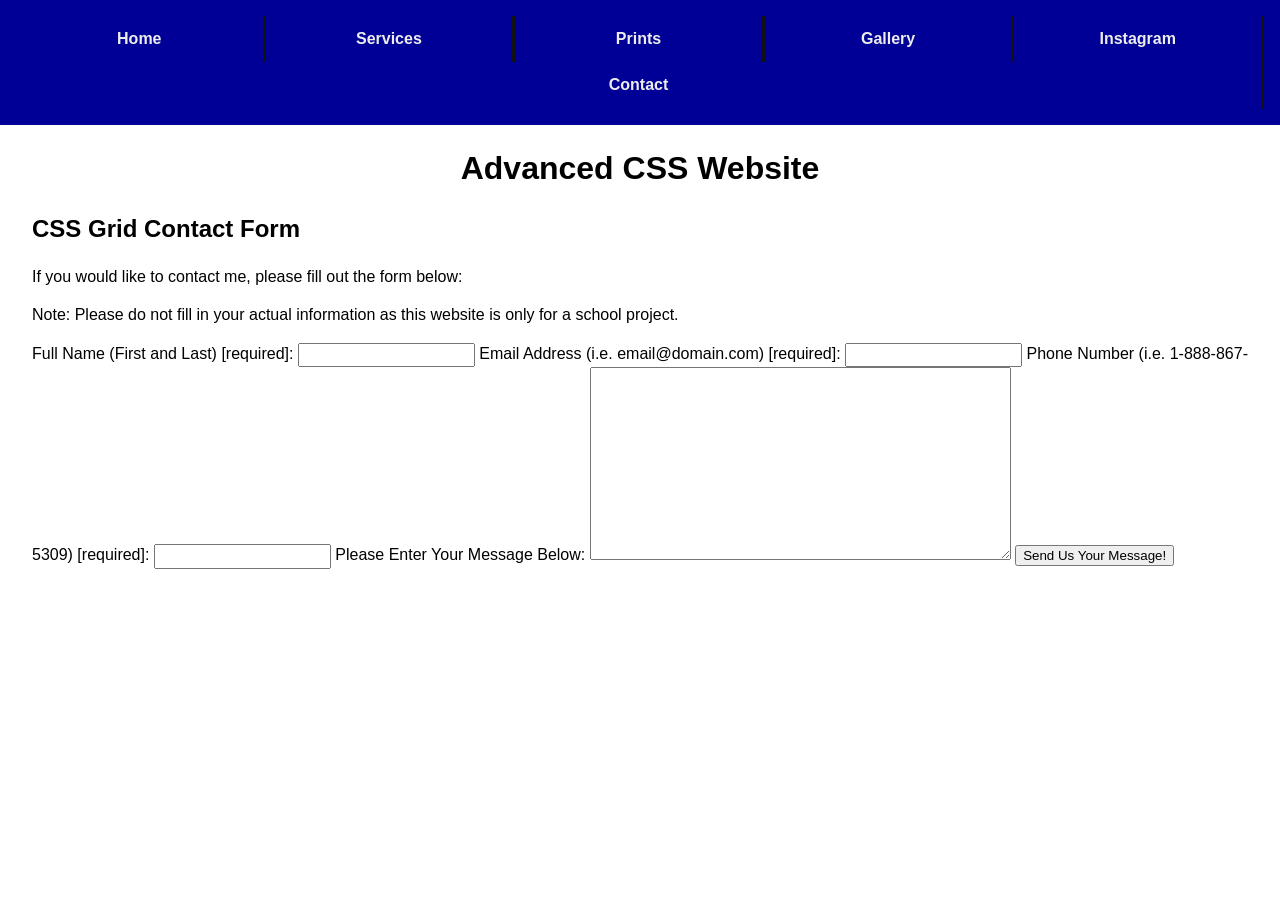
<file: contact.html>
<!doctype html>
<html lang="en">
  <head>
    <meta charset="UTF-8" />
    <meta http-equiv="X-UA-Compatible" content="IE=edge" />
    <meta name="viewport" content="width=device-width, initial-scale=1.0" />
    <title>Contact Grid | Advanced CSS</title>
    <link rel="stylesheet" href="stylesheets/page-styling.css" />
  </head>
  <body>
    <nav>
      <ul>
        <li><a href="index.html">Home</a></li>
        <li><a href="#">Services</a></li>
        <li><a href="#">Prints</a></li>
        <li><a href="gallery.html">Gallery</a></li>
        <li>
          <a href="https://www.instagram.com/" target="_blank">Instagram</a>
        </li>
        <li><a href="contact.html">Contact</a></li>
      </ul>
    </nav>
    <header>
      <h1>Advanced CSS Website</h1>
    </header>
    <main>
      <h2>CSS Grid Contact Form</h2>
      <p>If you would like to contact me, please fill out the form below:</p>
      <p id="warning">
        Note: Please do not fill in your actual information as this website is
        only for a school project.
      </p>
      <form method="get" action="javascript:location.reload();">
        <label for="name">Full Name (First and Last) [required]:</label>
        <input
          type="text"
          name="fullName"
          id="name"
          minlength="5"
          maxlength="50"
          required />
        <label for="email"
          >Email Address (i.e. email@domain.com) [required]:</label
        >
        <input
          type="email"
          name="emailAddress"
          id="email"
          minlength="5"
          maxlength="50"
          required />
        <label for="phone"
          >Phone Number (i.e. 1-888-867-5309) [required]:</label
        >
        <input
          type="tel"
          name="phoneNum"
          id="phone"
          minlength="14"
          maxlength="16"
          required />
        <label for="message">Please Enter Your Message Below:</label>
        <textarea id="message" rows="10" cols="50"></textarea>
        <input type="submit" value="Send Us Your Message!" />
      </form>
    </main>
  </body>
</html>
</file>
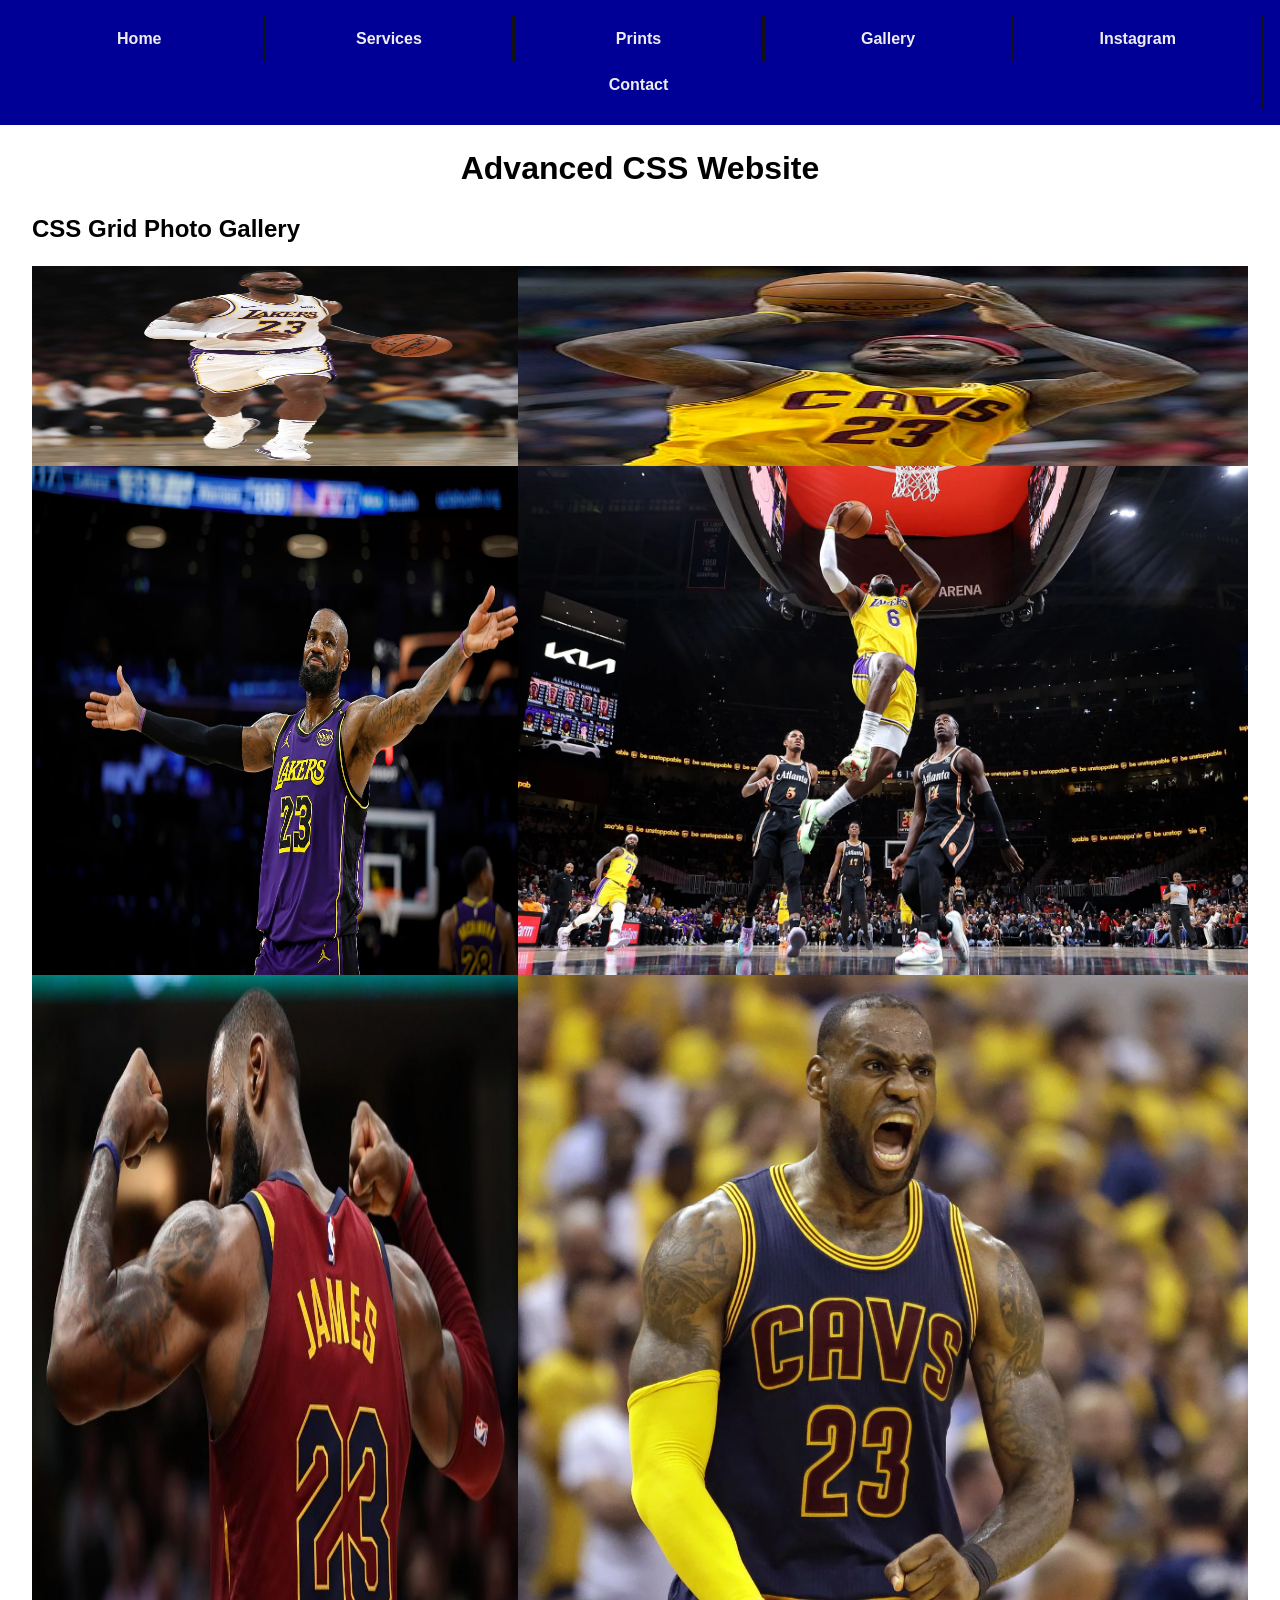
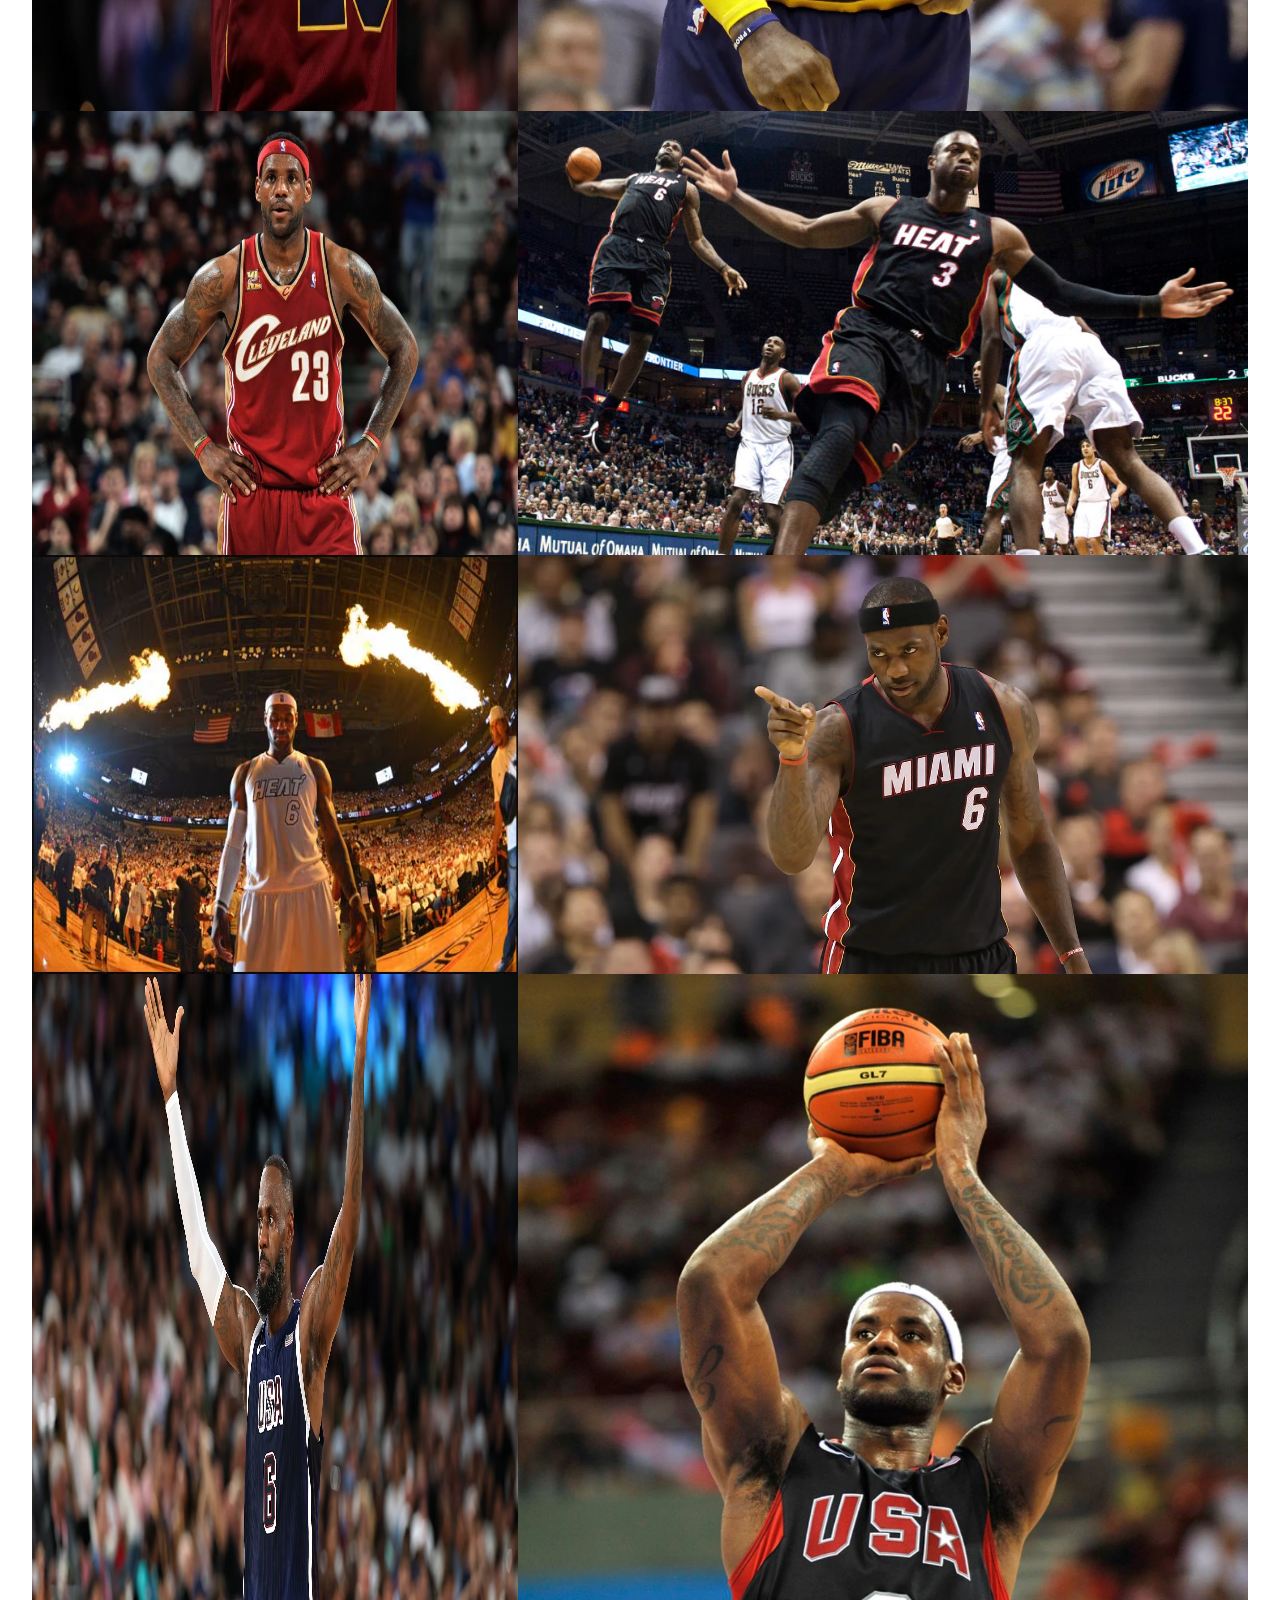
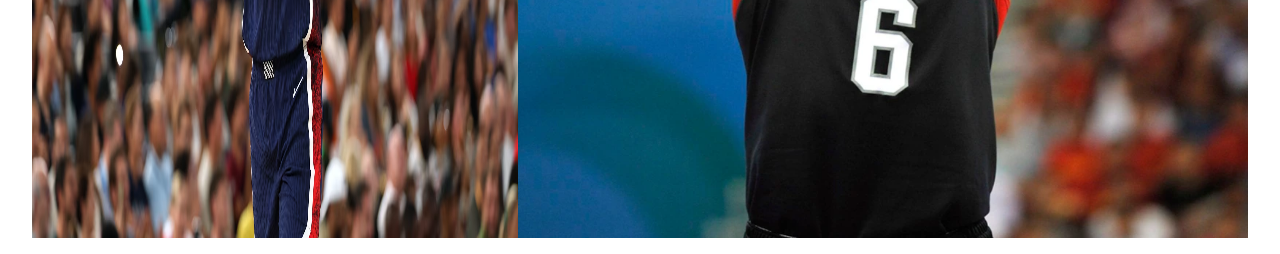
<file: gallery.html>
<!doctype html>
<html lang="en">
  <head>
    <meta charset="UTF-8" />
    <meta http-equiv="X-UA-Compatible" content="IE=edge" />
    <meta name="viewport" content="width=device-width, initial-scale=1.0" />
    <title>Photo Grid | Advanced CSS</title>
    <link rel="stylesheet" href="stylesheets/page-styling.css" />
    <style>
      .gallery {
        width: 100%;
        height: 100%;
        display: grid;
        grid-template-rows: repeat(auto-fill, 200px);
        grid-template-columns: 40% 2fr;
      }

      .gallery a {
        width: 100%;
        height: 100%;
      }

      .gallery img {
        width: 100%;
        height: 100%;
      }
    </style>
  </head>
  <body>
    <nav>
      <ul>
        <li><a href="index.html">Home</a></li>
        <li><a href="#">Services</a></li>
        <li><a href="#">Prints</a></li>
        <li><a href="gallery.html">Gallery</a></li>
        <li>
          <a href="https://www.instagram.com/" target="_blank">Instagram</a>
        </li>
        <li><a href="contact.html">Contact</a></li>
      </ul>
    </nav>
    <header>
      <h1>Advanced CSS Website</h1>
    </header>
    <main>
      <h2>CSS Grid Photo Gallery</h2>
      <section class="gallery">
        <a
          href="https://www.google.com/imgres?q=lebron&imgurl=https%3A%2F%2Fcdn.britannica.com%2F19%2F233519-050-F0604A51%2FLeBron-James-Los-Angeles-Lakers-Staples-Center-2019.jpg&imgrefurl=https%3A%2F%2Fwww.britannica.com%2Fbiography%2FLeBron-James&docid=gKw7G1m3FTD2MM&tbnid=lMBmKoFwSsI4WM&vet=12ahUKEwj-xofwod-UAxW9hIkEHbywLIkQnPAOegQIGBAB..i&w=1109&h=1600&hcb=2&ved=2ahUKEwj-xofwod-UAxW9hIkEHbywLIkQnPAOegQIGBAB&safe=active&ssui=on"
          target="_blank">
          <img src="images/lebron-dribble.webp" />
        </a>
        <a
          href="https://www.google.com/imgres?q=lebron&imgurl=https%3A%2F%2Fupload.wikimedia.org%2Fwikipedia%2Fcommons%2Fthumb%2Fb%2Fb2%2FLeBron_James_%252815662939969%2529.jpg%2F250px-LeBron_James_%252815662939969%2529.jpg&imgrefurl=https%3A%2F%2Fen.wikipedia.org%2Fwiki%2FLeBron_James&docid=z-ZwiWHhXouBBM&tbnid=EO8EW5x4hBgN1M&vet=12ahUKEwj-xofwod-UAxW9hIkEHbywLIkQnPAOegQIGhAB..i&w=250&h=333&hcb=2&ved=2ahUKEwj-xofwod-UAxW9hIkEHbywLIkQnPAOegQIGhAB&safe=active&ssui=on"
          target="_blank">
          <img src="images/lebron-shot.jpg" />
        </a>
        <a
          href="https://www.google.com/imgres?q=lebron&imgurl=https%3A%2F%2Fmedia-cldnry.s-nbcnews.com%2Fimage%2Fupload%2Frockcms%2F2025-02%2F250207-lebron-james-mn-0815-1a91c8.jpg&imgrefurl=https%3A%2F%2Fwww.nbcnews.com%2Fsports%2Fnba%2Flebron-james-oldest-40-points-rcna191155&docid=iAmefZxdUKDbiM&tbnid=dUReBs0mZgiBbM&vet=12ahUKEwj-xofwod-UAxW9hIkEHbywLIkQnPAOegQIFRAB..i&w=1500&h=1000&hcb=2&ved=2ahUKEwj-xofwod-UAxW9hIkEHbywLIkQnPAOegQIFRAB&safe=active&ssui=on"
          target="_blank">
          <img src="images/lebron-celebrate.jpg" />
        </a>
        <a
          href="https://www.google.com/imgres?q=lebron&imgurl=https%3A%2F%2Fcdn.britannica.com%2F01%2F239401-050-31FC9765%2FLeBron-James-of-the-Los-Angeles-Lakers-drives-against-AJ-Griffin-Atlanta-Hawks-at-State-Farm-Arena-December-2022.jpg&imgrefurl=https%3A%2F%2Fwww.britannica.com%2Fbiography%2FLeBron-James&docid=gKw7G1m3FTD2MM&tbnid=vkEQ-QGsNoKYlM&vet=12ahUKEwj-xofwod-UAxW9hIkEHbywLIkQnPAOegQIHxAB..i&w=1600&h=1102&hcb=2&ved=2ahUKEwj-xofwod-UAxW9hIkEHbywLIkQnPAOegQIHxAB&safe=active&ssui=on"
          target="_blank">
          <img src="images/lebron-dunk.webp" />
        </a>
        <a
          href="https://www.google.com/imgres?q=lebron%20cavs&imgurl=https%3A%2F%2Fobserver.case.edu%2Fwp-content%2Fuploads%2F2021%2F02%2Fsports2-900x600.jpg&imgrefurl=https%3A%2F%2Fobserver.case.edu%2Flebron-james-rise%2F&docid=5nOp9dgZHjeIqM&tbnid=937vYTkTg8WjyM&vet=12ahUKEwiugbT-od-UAxUrtokEHeTuBDgQnPAOegQIIBAB..i&w=900&h=600&hcb=2&ved=2ahUKEwiugbT-od-UAxUrtokEHeTuBDgQnPAOegQIIBAB&safe=active&ssui=on"
          target="_blank">
          <img src="images/lebron-jersey-point.jpg" />
        </a>
        <a
          href="https://www.google.com/imgres?q=lebron%20cavs&imgurl=https%3A%2F%2Fi.guim.co.uk%2Fimg%2Fmedia%2F4570fbdf4a8e528a5cb951f3b48f9afe3f7568a7%2F0_159_3385_2030%2Fmaster%2F3385.jpg%3Fwidth%3D1200%26height%3D1200%26quality%3D85%26auto%3Dformat%26fit%3Dcrop%26s%3D144196910005feeb238772894e670a6f&imgrefurl=https%3A%2F%2Fwww.theguardian.com%2Fsport%2F2017%2Fapr%2F21%2Flebron-james-cavaliers-historic-comeback-win-nba&docid=oUJEt1fL839AQM&tbnid=OljL5nwwXtHSXM&vet=12ahUKEwiugbT-od-UAxUrtokEHeTuBDgQnPAOegQIGRAB..i&w=1200&h=1200&hcb=2&ved=2ahUKEwiugbT-od-UAxUrtokEHeTuBDgQnPAOegQIGRAB&safe=active&ssui=on"
          target="_blank">
          <img src="images/lebron-scream.webp" />
        </a>
        <a
          href="https://www.google.com/imgres?q=lebron%20cavs&imgurl=https%3A%2F%2Fcavaliersnation.com%2Fwp-content%2Fuploads%2F2018%2F06%2Flebroncavs-1024x682.jpeg&imgrefurl=https%3A%2F%2Fcavaliersnation.com%2F2018%2F06%2F07%2Flebron-james-says-he-left-cavs-2010-due-to-lack-talent%2F&docid=YwlgyJh7r_A1SM&tbnid=D7IEhwq7eUd5yM&vet=12ahUKEwiugbT-od-UAxUrtokEHeTuBDgQnPAOegQIIRAB..i&w=1024&h=682&hcb=2&ved=2ahUKEwiugbT-od-UAxUrtokEHeTuBDgQnPAOegQIIRAB&safe=active&ssui=on"
          target="_blank">
          <img src="images/lebron-hands-on-hips.jpeg" />
        </a>
        <a
          href="https://www.google.com/imgres?q=lebron%20heat&imgurl=https%3A%2F%2Fheatnation.com%2Fwp-content%2Fuploads%2F2019%2F05%2Fap_aptopix_heat_bucks_basketball-e1607288607193.jpg&imgrefurl=https%3A%2F%2Fheatnation.com%2Fmedia%2Fdwyane-wade-lebron-james-alonzo-mourning-ranked-best-miami-heat-players-ever%2F&docid=py4NIH5cCc7cnM&tbnid=Xmsf7vQ1E5unKM&vet=12ahUKEwjM8ZeKot-UAxWDq4kEHfZAICoQnPAOegQIHhAB..i&w=900&h=540&hcb=2&ved=2ahUKEwjM8ZeKot-UAxWDq4kEHfZAICoQnPAOegQIHhAB&safe=active&ssui=on"
          target="_blank">
          <img src="images/lebron-dwade-alleyoop.jpg" />
        </a>
        <a
          href="https://www.google.com/imgres?q=lebron%20heat&imgurl=https%3A%2F%2Fcdn.nba.com%2Fteams%2Flegacy%2Fwww.nba.com%2Fheat%2Fsites%2Fheat%2Ffiles%2Flegacy%2Fmain_photo%2F600_jamestranscending_130506.jpg&imgrefurl=https%3A%2F%2Fwww.nba.com%2Fheat%2Fnews_recap%2Ftranscending-excellence-lebron-james&docid=-Zk0HLIdbVITyM&tbnid=YTMiR8imfIj2WM&vet=12ahUKEwjM8ZeKot-UAxWDq4kEHfZAICoQnPAOegQIGRAB..i&w=600&h=400&hcb=2&ved=2ahUKEwjM8ZeKot-UAxWDq4kEHfZAICoQnPAOegQIGRAB&safe=active&ssui=on"
          target="_blank">
          <img src="images/lebron-fire.avif" />
        </a>
        <a
          href="https://www.usatoday.com/story/sports/nba/heat/2013/11/05/lebron-james-miami-heat-nba-scoring-milestone/3448757/"
          target="_blank">
          <img src="images/lebron-finger-point.webp" />
        </a>
        <a
          href="https://www.olympics.com/en/news/lebron-james-basketball-usa-relishes-presence-paris-2024"
          target="_blank">
          <img src="images/lebron-usa-2024.avif" />
        </a>
        <a href="https://www.nbcnews.com/id/wbna26267658" target="_blank">
          <img src="images/lebron-usa-2008.webp" />
        </a>
      </section>
    </main>
  </body>
</html>
</file>
<file: stylesheets/page-styling.css>
/* 
  Styles every element with the font family of using Verdana first.
  Then, if Verdana cannot be used, Geneva is used. Next, if Verdana and Geneva
  cannot be used, Tahoma is used. Finally, if Verdana, Geneva, and Tahoma cannot
  be used, the default sans-serif font for the browser is used.
  This also styles every element to have a line height of 140% of the font size.
*/
* {
  font-family: Verdana, Geneva, Tahoma, sans-serif;
  line-height: 140%;
  box-sizing: border-box;
}

/* This styles the body to not have any default margin or padding. */
body {
  margin: 0;
  padding: 0;
}

/* 
  This styles the nav to stick to the top of the webpages and follow the
  user as they scroll the website. It also gives the navigation bar a 
  background colour of #000096 and adds spacing on the inside of the
  navigation bar of the size of 1 M in the root font size.
*/
nav {
  position: sticky;
  top: 0;
  left: 0;
  background-color: #000096;
  padding: 1rem;
}

/* 
  This styles the unordered list in the navigation bar to have no
  bullet points, margin, or padding.
*/
nav ul {
  list-style: none;
  margin: 0;
  padding: 0;
  width: 100%;
  height: 100%;
  display: flex;
  flex-wrap: wrap;
}

/* 
  This styles the list items in the navigation's unordered list 
  to be inline-block elements.
*/
nav ul li {
  width: 15%;
  float: left;
  flex: 1 0 215px;
}

/*
  This styles the anchors in the navigation's unordered list items
  to be inline-block elements. It also makes them have padding on 
  the top and bottom of 0.2 of an M in the root font size and on the 
  left and right of 1 M in the root font size. It styles the anchors
  to have a font colour of ghostwhite, no underline, be center aligned
  in their boxes, and have a bolder font weight. Lastly, we define that
  there will be a transition relating to the background colour of the
  anchors that will ease in and out slowly and last 0.5 seconds.
*/
nav ul li a {
  display: inline-block;

  width: 100%;
  padding: 0.75rem 1rem;
  border-right: 3px solid #121212;
  color: #ededed;
  text-decoration: none;
  text-align: center;
  font-weight: bolder;

  transition: background-color ease-in-out 0.5s;
}

/* 
  This makes it so that the anchors in the list items of the
  navigation's unordered list will have their background colour change
  to black when the user hovers or focuses on the link.
*/
nav ul li a:hover,
nav ul li a:focus {
  background-color: #121212;
}

/* 
  This makes it so that the anchors in the list items of the
  navigation's unordered list will have their font colour change
  to gold if the user has visited that link.
*/
nav ul li a:visited {
  color: gold;
}

/* This styles the anchor with the id of active to have a light blue color. */
#active {
  color: #94fad0;
}

/* This styles the anchor with the id of contact to have no border. */
#contact {
  border: 0;
}

/* 
  This styles the header and main sections of the website to have
  spacing on the outside of the elements of 1 M in the root font
  size on the top and bottom of the header and main and 2.5% of the
  width of the website on the left and right of the header and main
  sections.
*/
header,
main {
  margin: 1rem 2.5%;
}

/* This styles the heading in the header to be center aligned. */
header h1 {
  text-align: center;
}

/* 
  This styles the header inside the main section of the website,
  which acts as a subheader, to have no extra margin.
*/
main header {
  margin: 0;
}

@media (max-width: 475px) {
  nav ul li {
    width: 100%;
    flex: 1 0 100%;
    border: 0;
  }
}
</file>
